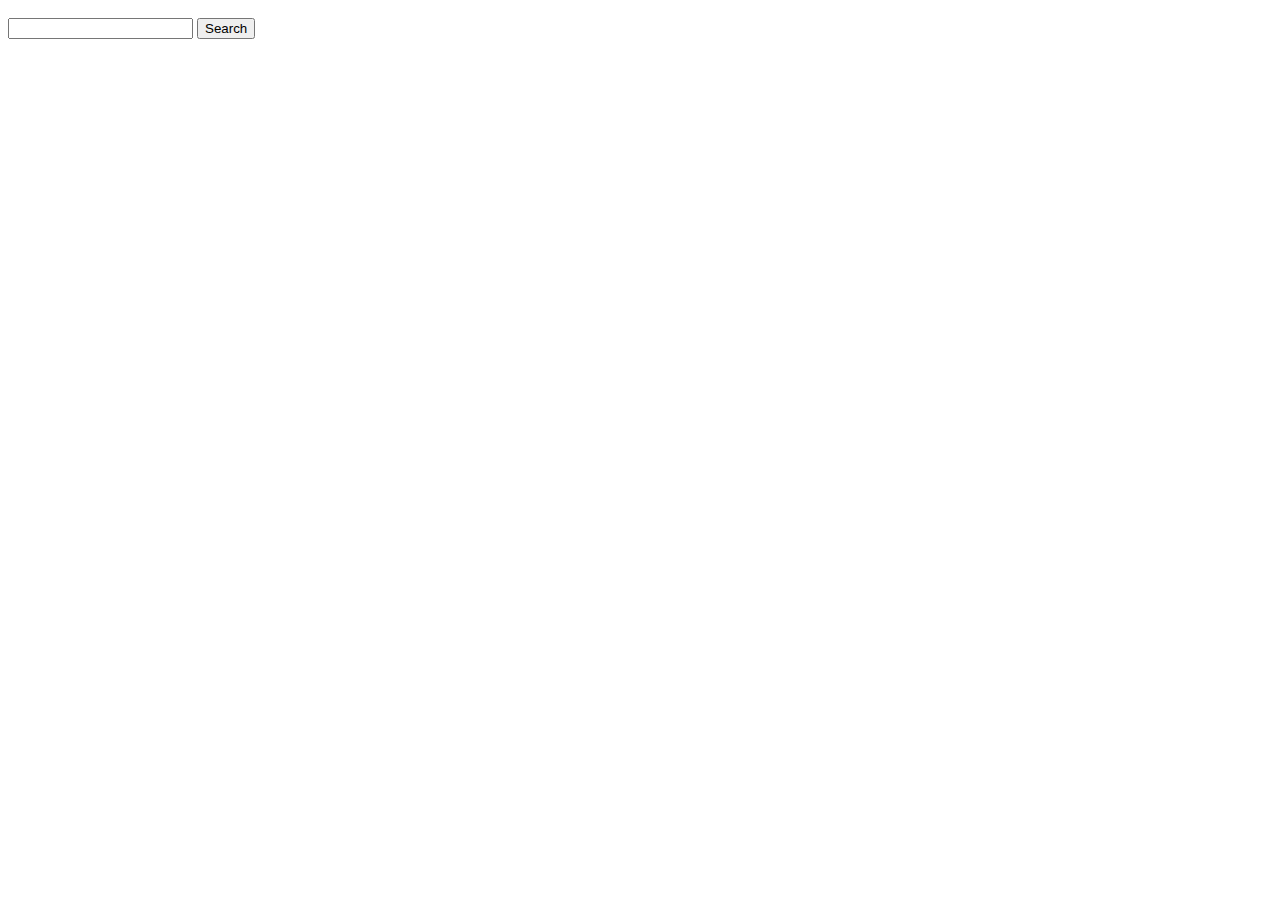
<file: Domashno 4/index.html>
<!DOCTYPE html>
<html lang="en">
<head>
    <meta charset="UTF-8">
    <meta name="viewport" content="width=device-width, initial-scale=1.0">
    <title>Document</title>
    <link rel="stylesheet" href="style.css">
</head>
<body>

    <div id="search">
        
    </div>
    <div id="addPhone">
        
    </div>
    <div class="input"><input type="text" name="" id="search-input">
    <button id="search-button">Search</button>
    </div>
    <script src="script.js"></script>
</body>
</html>
</file>
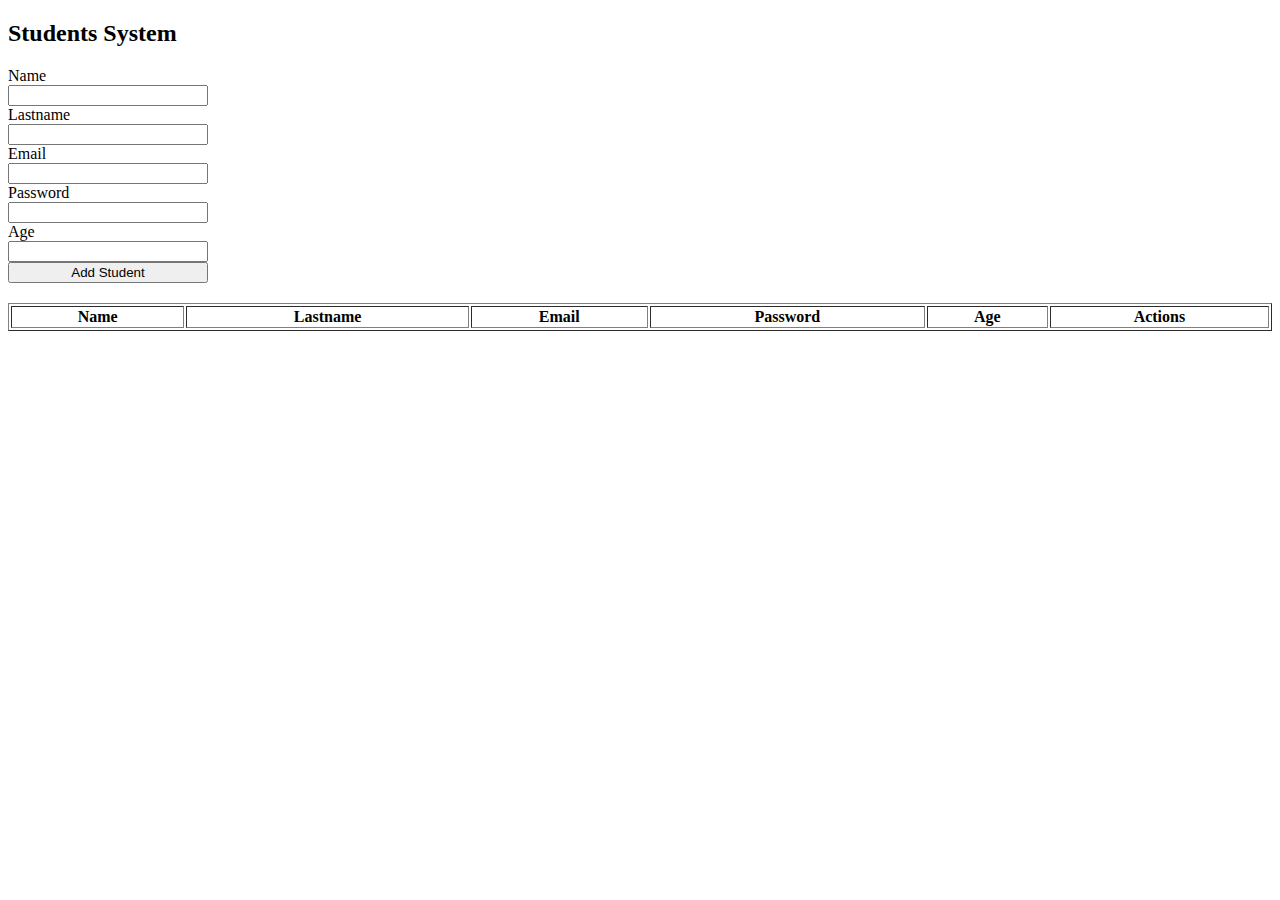
<file: Domashno 6/index.html>
<!DOCTYPE html>
<html lang="en">
  <head>
    <meta charset="UTF-8" />
    <meta name="viewport" content="width=device-width, initial-scale=1.0" />
    <title>Javascript 7</title>

    <link rel="stylesheet" href="style.css" />
  </head>
  <body>

    <h2>Students System</h2>
    <div class="form-container">
      <label for="nameInput">Name</label>
      <input id="nameInput" type="text" />
      <span id="nameInputError" class="error-msg"></span>
      <label for="lastnameInput">Lastname</label>
      <input id="lastnameInput" type="text" />
      <span class="error-msg" id="lastnameInputError"></span>
      <label for="emailInput">Email</label>
      <input id="emailInput" type="email" />
      <span class="error-msg" id="emailInputError"></span>
      <span class="error-msg" id="emailVerification"></span>
      <label for="password">Password</label>
      <input id="password" type="password" />
      <span class="error-msg" id="passwordInputError"></span>
      <label for="age">Age</label>
      <input id="age" type="number" min="1" />
      <span id="ageIsAdult" class="error-msg"></span>


      <button onclick="addStudent()">Add Student</button>
    </div>

    <table id="studentTable" border style="width: 100%">
      <thead>
        <th>Name</th>
        <th>Lastname</th>
        <th>Email</th>
        <th>Password</th>
        <th>Age</th>
        <th>Actions</th>
      </thead>
      <tbody></tbody>
    </table>

    <script src="script.js"></script>
  </body>
</html>
</file>
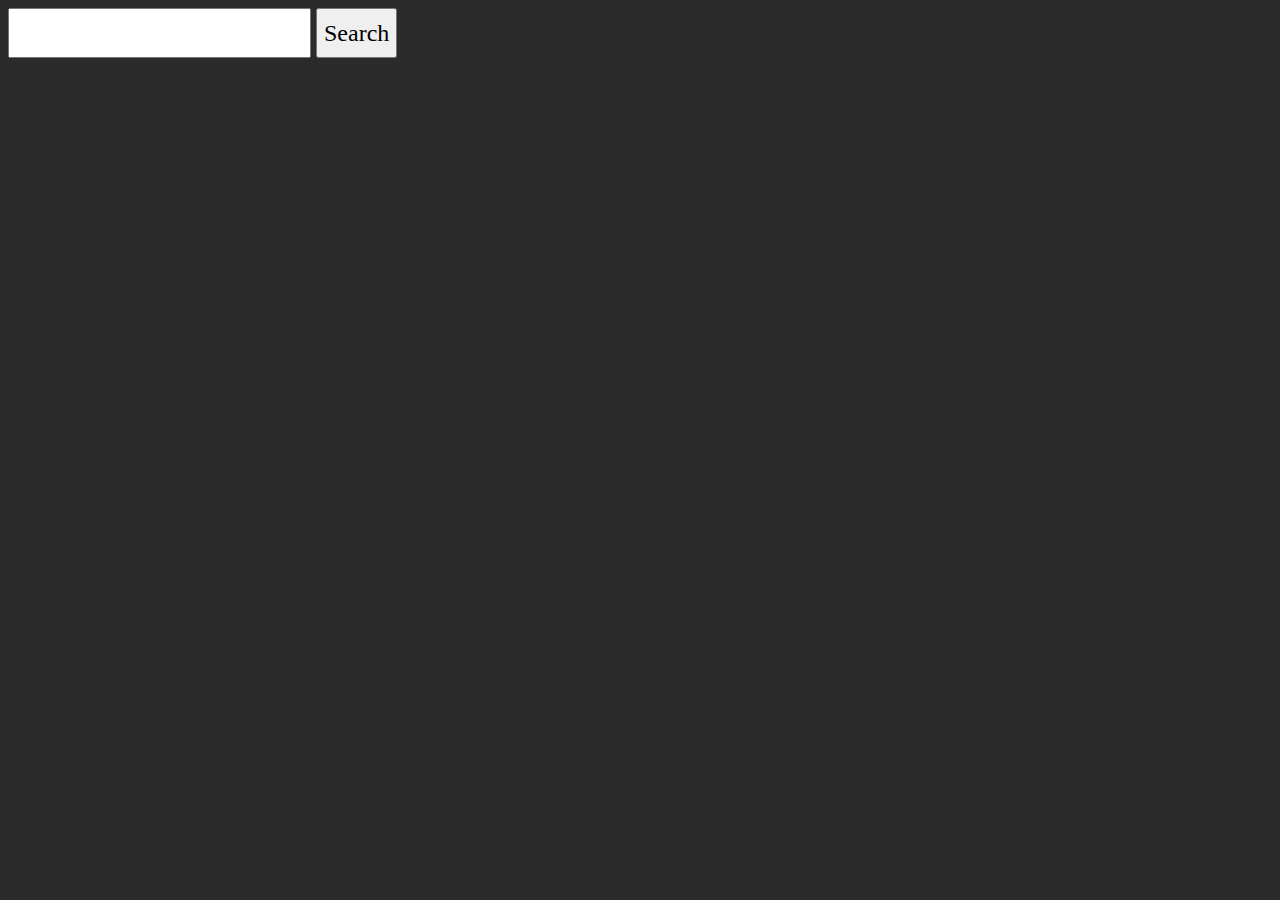
<file: Domashno 7/index.html>
<!DOCTYPE html>
<html lang="en">
<head>
    <meta charset="UTF-8">
    <meta name="viewport" content="width=device-width, initial-scale=1.0">
    <title>Document</title>
    <link rel="stylesheet" href="style.css">
</head>
<body>
    <div class="search-div">
        <input id="search-input" type="text">
        <button id="search-button" onclick="(getData(shows))">Search</button>
      </div>

    <div id="no-results"></div>
    

    <!-- <iframe width="560" height="315" src="https://imdb-video.media-imdb.com/vi59490329/1434659607842-pgv4ql-1617727182740.mp4?Expires=1732654402&Signature=l67UbhTU~XKteNfyWeofgaSeAf1B-enQAW-fhhfbyX876PAoDo4DVKZqLsTvDKOkoyRFSCM7ARew2tyz81s0GUee6iDHU9gRHBMdhdGErGYitBmkj6Aq1mF8wMrXL7axQMbG3ZnLxopA~[base64]&Key-Pair-Id=APKAIFLZBVQZ24NQH3KA" title="YouTube video player" frameborder="0" allow="accelerometer; autoplay; clipboard-write; encrypted-media; gyroscope; picture-in-picture; web-share" referrerpolicy="strict-origin-when-cross-origin" allowfullscreen></iframe> -->

    <div id="shows"></div>


      <div id="seasons">
        
      </div>



    <script src="script.js"></script>  
</body>
</html>
</file>
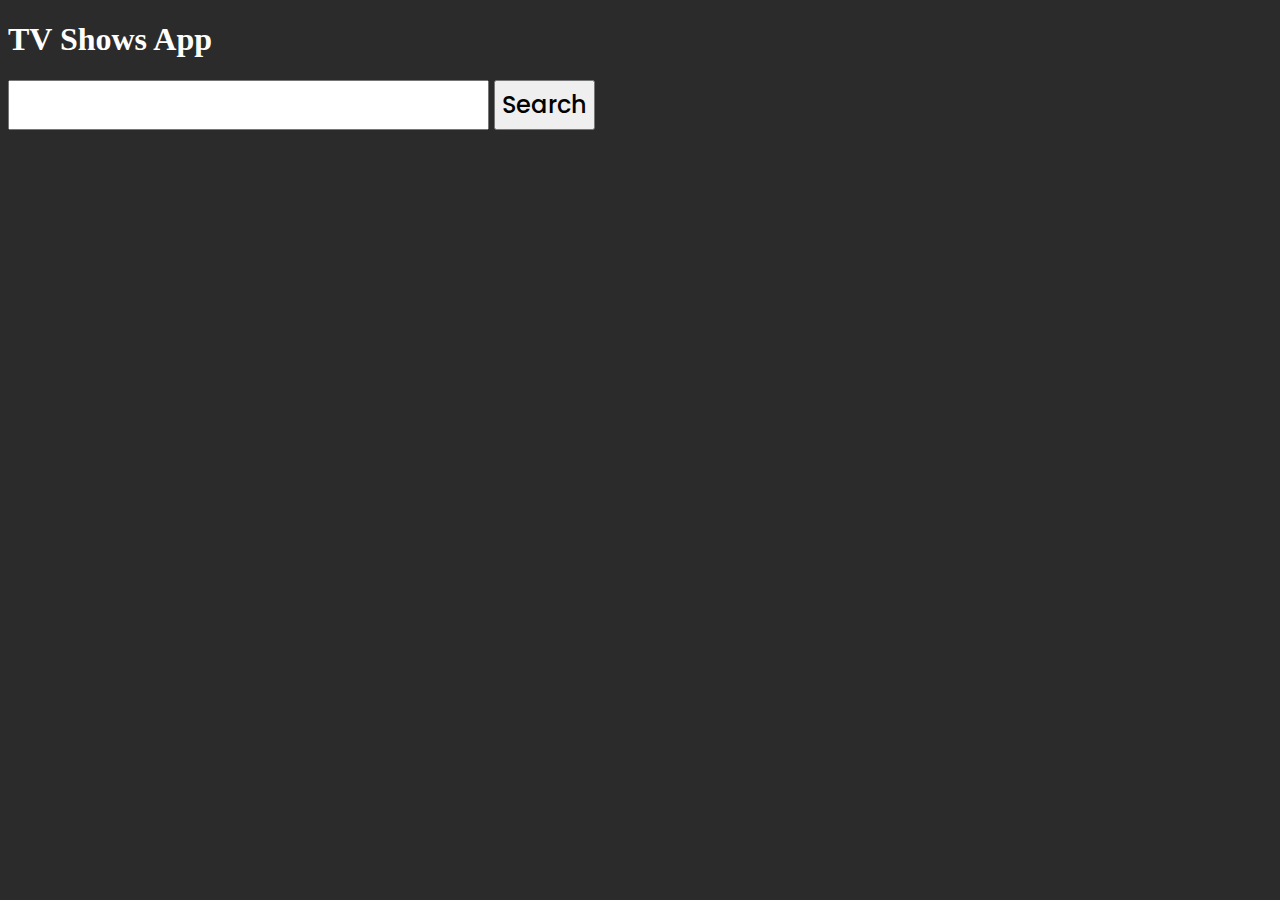
<file: Javascript Page/index.html>
<!DOCTYPE html>
<html lang="en">
  <head>
    <meta charset="UTF-8" />
    <meta name="viewport" content="width=device-width, initial-scale=1.0" />
    <title>TV Shows App</title>

    <link
      rel="stylesheet"
      href="https://cdnjs.cloudflare.com/ajax/libs/font-awesome/6.5.2/css/all.min.css"
      integrity="sha512-SnH5WK+bZxgPHs44uWIX+LLJAJ9/2PkPKZ5QiAj6Ta86w+fsb2TkcmfRyVX3pBnMFcV7oQPJkl9QevSCWr3W6A=="
      crossorigin="anonymous"
      referrerpolicy="no-referrer"
    />

    <link
      href="https://fonts.googleapis.com/css2?family=Poppins:ital,wght@0,100;0,200;0,300;0,400;0,500;0,600;0,700;0,800;0,900;1,100;1,200;1,300;1,400;1,500;1,600;1,700;1,800;1,900&display=swap"
      rel="stylesheet"
    />
    <link rel="preconnect" href="https://fonts.googleapis.com" />
    <link rel="preconnect" href="https://fonts.gstatic.com" crossorigin />
    <link
      href="https://fonts.googleapis.com/css2?family=Poppins:ital,wght@0,100;0,200;0,300;0,400;0,500;0,600;0,700;0,800;0,900;1,100;1,200;1,300;1,400;1,500;1,600;1,700;1,800;1,900&family=Tiny5&display=swap"
      rel="stylesheet"
    />
    <link rel="stylesheet" href="style.css" />
  </head>
  <body>
    <h1>TV Shows App</h1>

    <div class="search-div">
      <input id="search-input" type="text" />
      <button id="search-button">Search</button>
    </div>

    <div id="no-results"></div>

    <!-- <iframe width="560" height="315" src="https://imdb-video.media-imdb.com/vi59490329/1434659607842-pgv4ql-1617727182740.mp4?Expires=1732654402&Signature=l67UbhTU~XKteNfyWeofgaSeAf1B-enQAW-fhhfbyX876PAoDo4DVKZqLsTvDKOkoyRFSCM7ARew2tyz81s0GUee6iDHU9gRHBMdhdGErGYitBmkj6Aq1mF8wMrXL7axQMbG3ZnLxopA~[base64]&Key-Pair-Id=APKAIFLZBVQZ24NQH3KA" title="YouTube video player" frameborder="0" allow="accelerometer; autoplay; clipboard-write; encrypted-media; gyroscope; picture-in-picture; web-share" referrerpolicy="strict-origin-when-cross-origin" allowfullscreen></iframe> -->

    <div id="shows"></div>

    <script src="script.js"></script>
  </body>
</html>
</file>
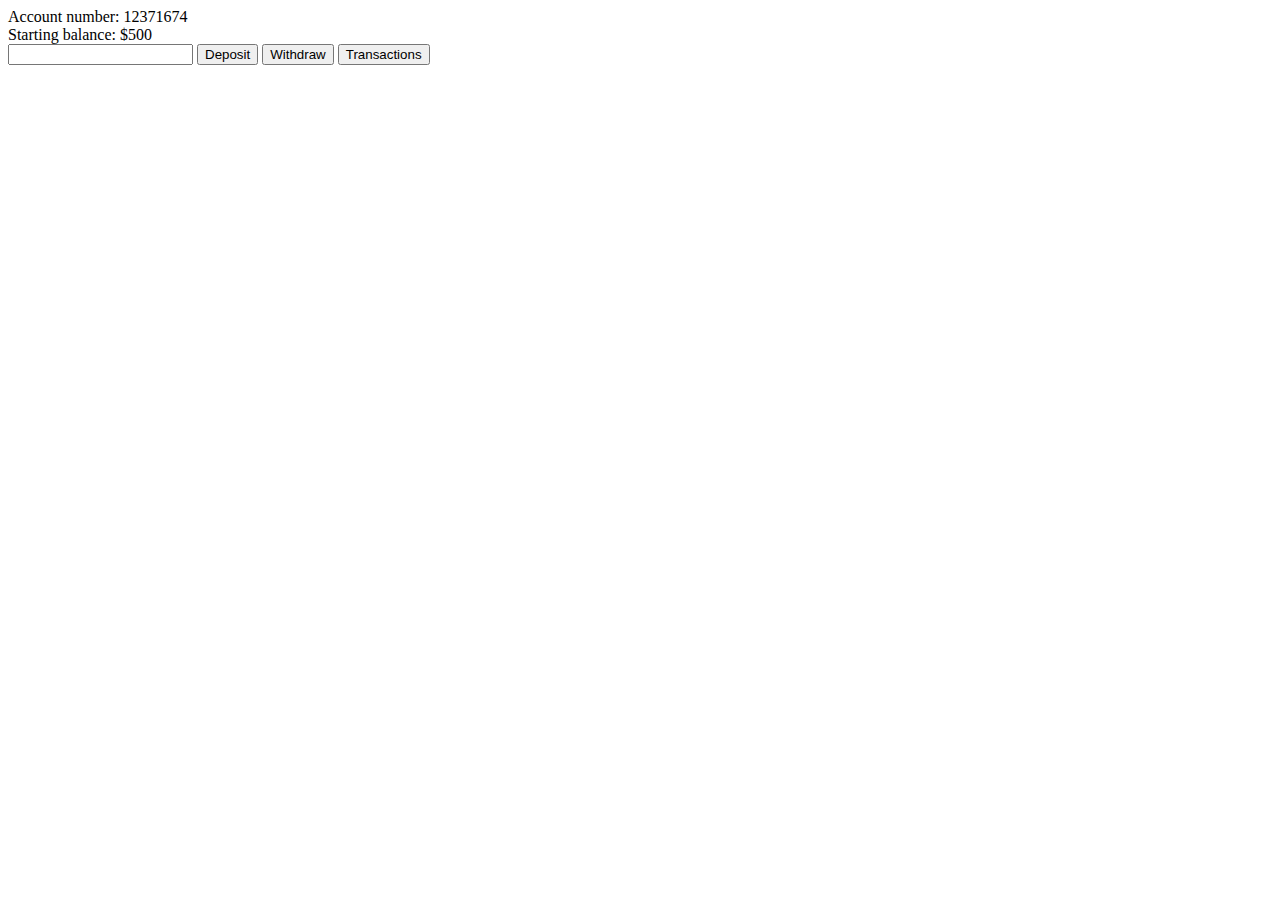
<file: Domashno Javascript klasi/Zadacha3/index.html>
<!DOCTYPE html>
<html lang="en">
<head>
    <meta charset="UTF-8">
    <meta name="viewport" content="width=device-width, initial-scale=1.0">
    <title>Document</title>
</head>
<body>
    <div id="showDiv">
    </div>
    <div id="transactionsDiv">

    </div>
    <script src="script.js"></script>
</body>
</html>
</file>
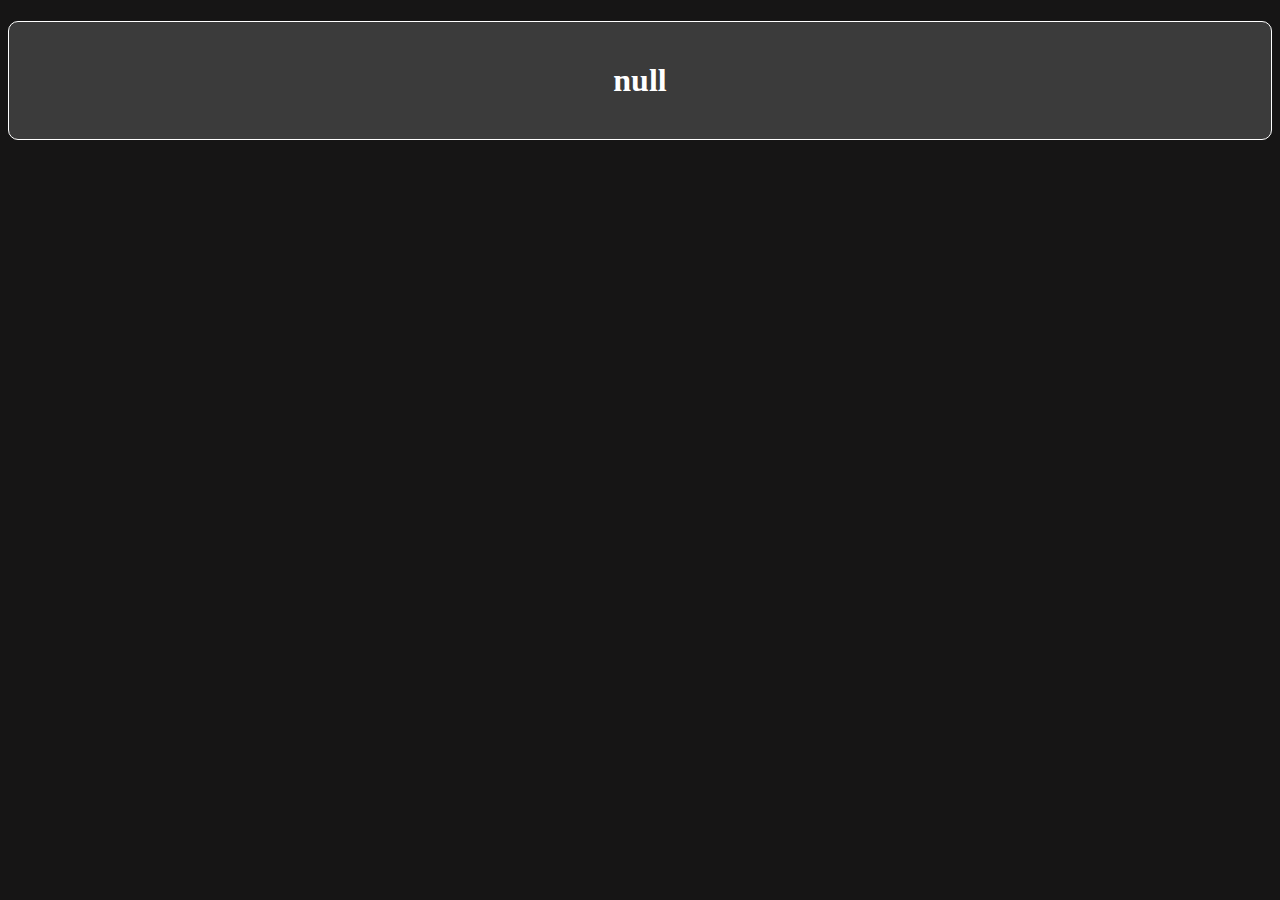
<file: Javascript Page/cast.html>
<!DOCTYPE html>
<html lang="en">
<head>
    <meta charset="UTF-8">
    <meta name="viewport" content="width=device-width, initial-scale=1.0">
    <title>Document</title>
    <link rel="stylesheet" href="cast.css">
</head>
<body>
    <h1 id="showTitle"></h1>
    <div id="cast-container">
    </div>

    <script src="cast.js"></script>
</body>
</html>
</file>
<file: Domashno 4/style.css>
#search{
    display: grid;
    grid-template-columns: repeat(4,1fr);
    width: 100%;
    border-radius: 30px;
    gap: 10px;
}
.input{
    margin-top: 10px;
}
.element {
    display: flex;
    flex-direction: column;
    border: 1px solid black;
    border-radius: 30px;
    padding: 10px;
    background-color: rgb(211, 208, 208);
}
</file>
<file: Domashno 6/style.css>
.form-container {
    display: flex;
    flex-direction: column;
    width: 200px;
    margin: 20px 0;
}


.error-msg {
    color: red;


}
</file>
<file: Domashno 7/style.css>
body {
    background-color: rgb(43, 43, 43);
  }
  
  
  h1 {
    color: white;
  }
  
  
  .search-div {
    display: flex;
    gap: 5px;
    margin-bottom: 20px;
  }
  
  
  .search-div #search-input {
    height: 44px;
    font-size: 24px;
    font-family: "Poppins";
    font-weight: 500;
  }
  
  
  .search-div #search-button {
    font-family: "Poppins";
    font-weight: 500;
    font-size: 24px;
  }
  
  
  
  
  #no-results {
    display: flex;
    flex-direction: column;
    align-items: center;
    font-family: "Poppins";
    color: white;
  }
  
  
  #no-results img {
    width: 200px;
  }
  
  
  #shows {
    display: grid;
    grid-template-columns: repeat(6, 1fr);
    gap: 12px;
  }
  
  
  .show {
    width: 200px;
    margin-left: 5px;
    position: relative;
    background-color: #1A1A1A;
    width: fit-content;
    border-top-right-radius: 20px;
    border-bottom-left-radius: 20px;
    border-bottom-right-radius: 20px;
    color: white;
  }
  
  
  .show .show-img {
    border-top-right-radius: 20px;
  }
  
  
  .fa-bookmark {
    color: orange;
    opacity: 0.5;
    font-size: 32px;
    position: absolute;
  }
  
  
  .fa-bookmark:hover {
    opacity: 0.9;
    transition: 0.3s;
    cursor: pointer;
  }
  
  
  .fa-star {
    color: gold;
  }
  
  
  .fa-star:hover {
    transform: scale(1.08);
    transform: rotate(15deg);
    transition: 0.3s;
  }
  
  
  .show-data {
    padding: 0px 12px;
  }
  
  
  .genres {
    display: flex;
    flex-direction: column;
    gap: 8px;
  }
  
  
  .genre {
    padding: 5px 25px;
    height: fit-content;
    font-size: 16px;
    border-radius: 25px;
    background-color: #2B2B2B;
    text-align: center;
    box-shadow: 2px 2px 2px gray;
  }
  
  
  .show .links {
    display: flex;
    justify-content: center;
    margin: 10px;
  }
  
  
  @media only screen and (max-width: 1200px) {
    #shows {
      grid-template-columns: repeat(5, 1fr);
    }
  }
  @media only screen and (max-width: 992px) {
    #shows {
      grid-template-columns: repeat(4, 1fr);
    }
  }
  @media only screen and (max-width: 768px) {
    #shows {
      grid-template-columns: repeat(3, 1fr);
    }
  }
  
  
  @media only screen and (max-width: 600px) {
    #shows {
      grid-template-columns: repeat(2, 1fr);
    }
  }
</file>
<file: Javascript Page/style.css>
body {
  background-color: rgb(43, 43, 43);
}


h1 {
  color: white;
}


.search-div {
  display: flex;
  gap: 5px;
  margin-bottom: 20px;
}


.search-div #search-input {
  height: 44px;
  font-size: 24px;
  font-family: "Poppins";
  font-weight: 500;
}


.search-div #search-button {
  font-family: "Poppins";
  font-weight: 500;
  font-size: 24px;
}




#no-results {
  display: flex;
  flex-direction: column;
  align-items: center;
  font-family: "Poppins";
  color: white;
}


#no-results img {
  width: 200px;
}


#shows {
  margin-left: 10px;
  display: grid;
  grid-template-columns: repeat(6, 1fr);
  gap: 12px;
}


.show {
  width: 200px;
  border-top-right-radius: 20px;
  position: relative;
  background-color: #1A1A1A;
  width: fit-content;
  border-bottom-left-radius: 20px;
  border-bottom-right-radius: 20px;
  color: white;
}


.show .show-img {
  border-top-right-radius: 20px;
}


.fa-bookmark {
  color: orange;
  opacity: 0.5;
  font-size: 32px;
  position: absolute;
}


.fa-bookmark:hover {
  opacity: 0.9;
  transition: 0.3s;
  cursor: pointer;
}


.fa-star {
  color: gold;
}


.fa-star:hover {
  transform: scale(1.08);
  transform: rotate(15deg);
  transition: 0.3s;
}


.show-data {
  padding: 10px 12px;
}


.genres {
  display: flex;
  flex-direction: column;
  gap: 8px;
}


.genre {
  padding: 5px 25px;
  height: fit-content;
  font-size: 16px;
  border-radius: 25px;
  background-color: #2B2B2B;
  text-align: center;
  box-shadow: 2px 2px 2px gray;
}


.show .links {
  display: flex;
  justify-content: center;
  margin: 10px;
}


@media only screen and (max-width: 1200px) {
  #shows {
    grid-template-columns: repeat(5, 1fr);
  }
}
@media only screen and (max-width: 992px) {
  #shows {
    grid-template-columns: repeat(4, 1fr);
  }
}
@media only screen and (max-width: 768px) {
  #shows {
    grid-template-columns: repeat(3, 1fr);
  }
}


@media only screen and (max-width: 600px) {
  #shows {
    grid-template-columns: repeat(2, 1fr);
  }
}
</file>
<file: Javascript Page/cast.css>
html{
    color: white;
    background-color: rgb(22, 21, 21);
}
#showTitle{
    display: flex;
    justify-content: center;
    align-items: center;
    padding: 40px;
    border: 1px solid white;
    border-radius: 10px;
    background-color: rgb(59, 59, 59);
}
.cast{
    display: flex;
    flex-direction: column;
    justify-content: center;
    align-items: center;
    gap: 10px;
    padding: 10px;
    margin-bottom: 20px;
    border: 1px solid white;
    box-shadow: rgba(208, 210, 211, 0.12) 0px 2px 4px 0px, rgba(14, 30, 37, 0.32) 0px 2px 16px 0px;
}
#cast-container{
    display: grid;
    grid-template-columns: repeat(3, 2fr);
    gap: 10px;
}
.person,.character{
    display: flex;
    flex-direction: column;
    justify-content: center;
    align-items: center;
    padding-left: 10px;
}
.cast-persons{
    display: flex;
    justify-content: center;
    align-items: center;
}
.cast-a a{
    color: rgb(255, 255, 255);
}
</file>
